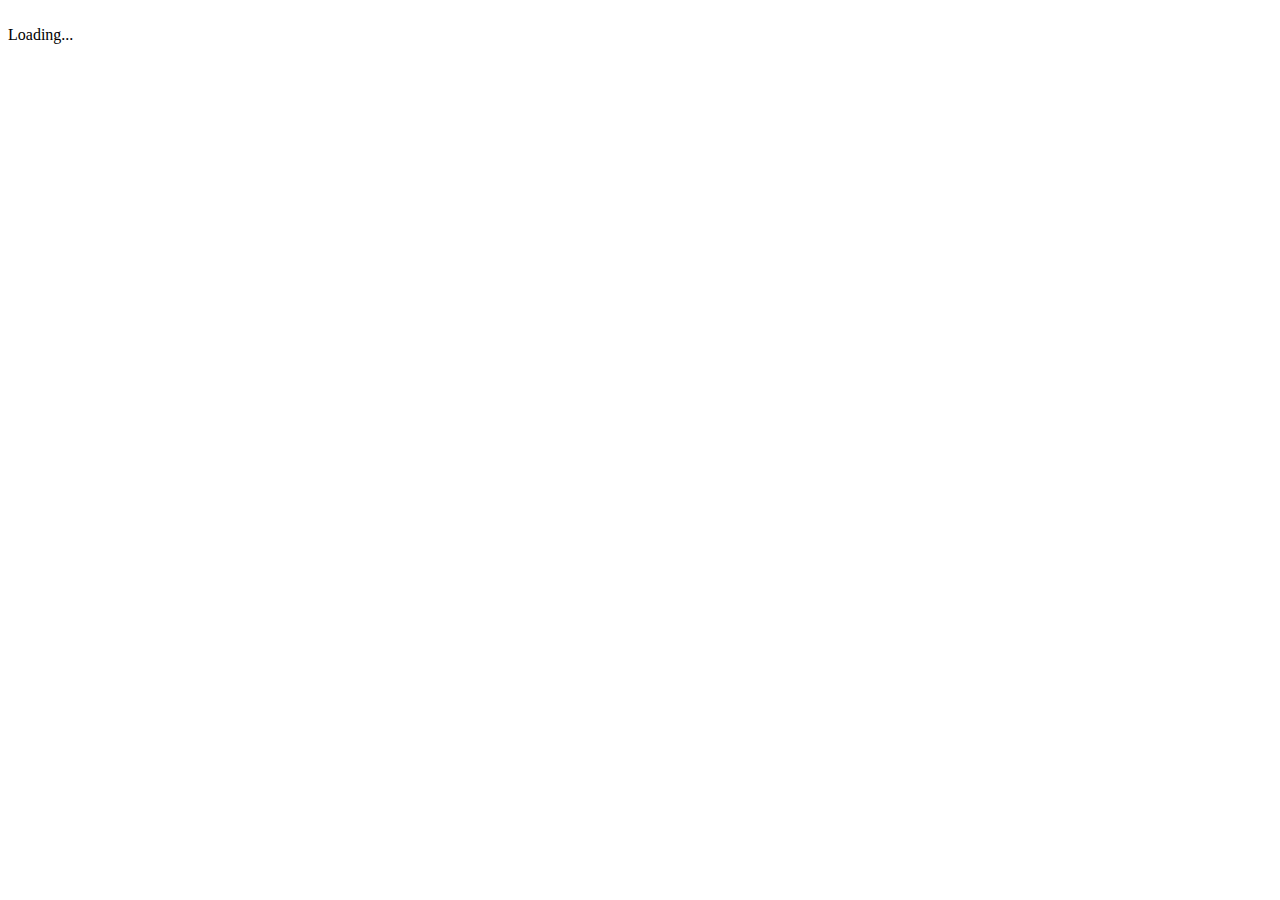
<file: index.html>
<!DOCTYPE html>
‎<html>
‎<head>
‎  <title>Loading...</title>
‎  <link rel="stylesheet" href="styles.css">
‎</head>
‎<body>
‎  <div class="loader">Loading...</div>
‎  <script src="script.js"></script>
‎</body>
‎</html>
</file>
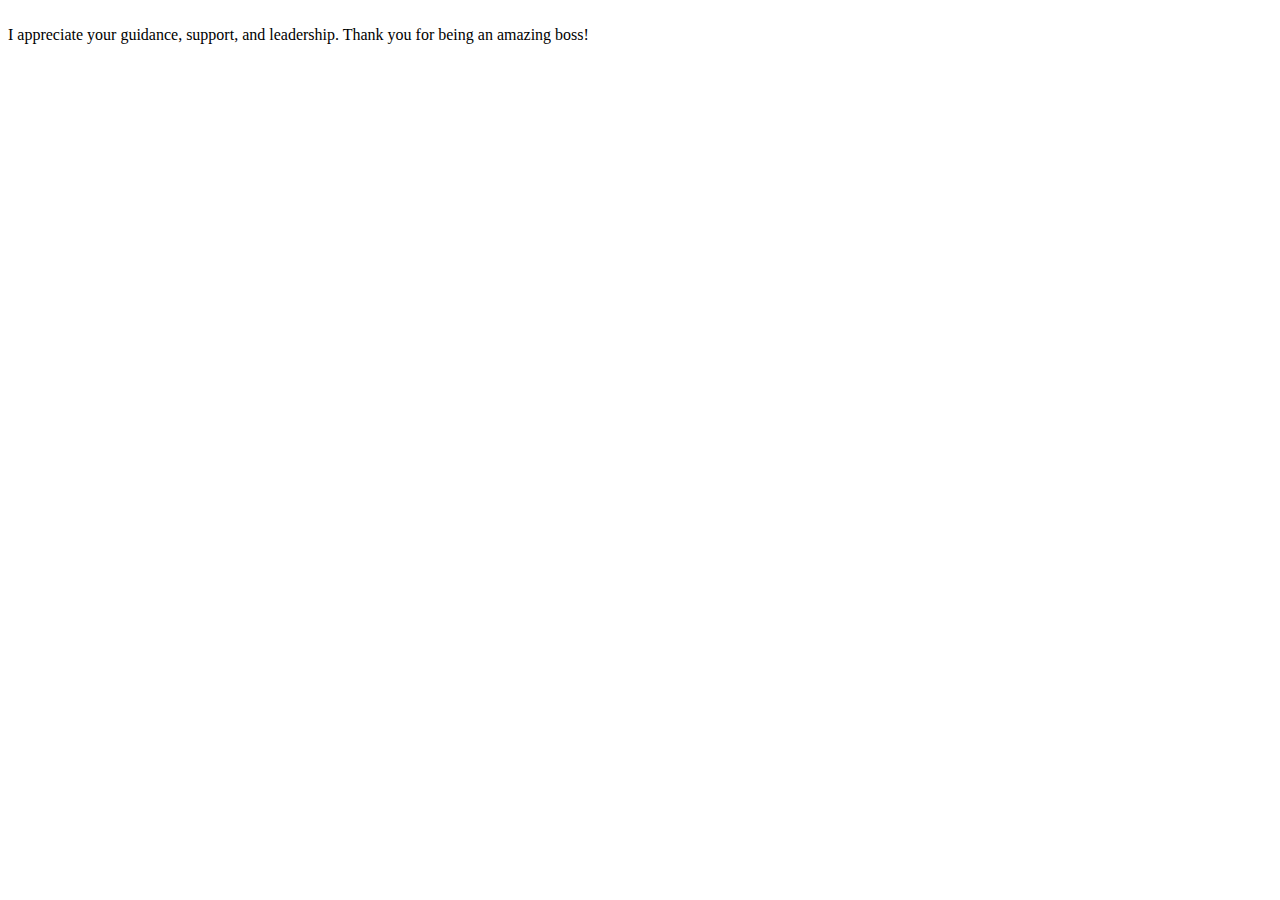
<file: appreciation.html>
<!DOCTYPE html>
‎<html>
‎<head>
‎  <title>Appreciation</title>
‎  <link rel="stylesheet" href="styles.css">
‎</head>
‎<body>
‎  <div class="message">I appreciate your guidance, support, and leadership. Thank you for being an amazing boss!</div>
‎  <script src="script.js"></script>
‎</body>
‎</html>
</file>
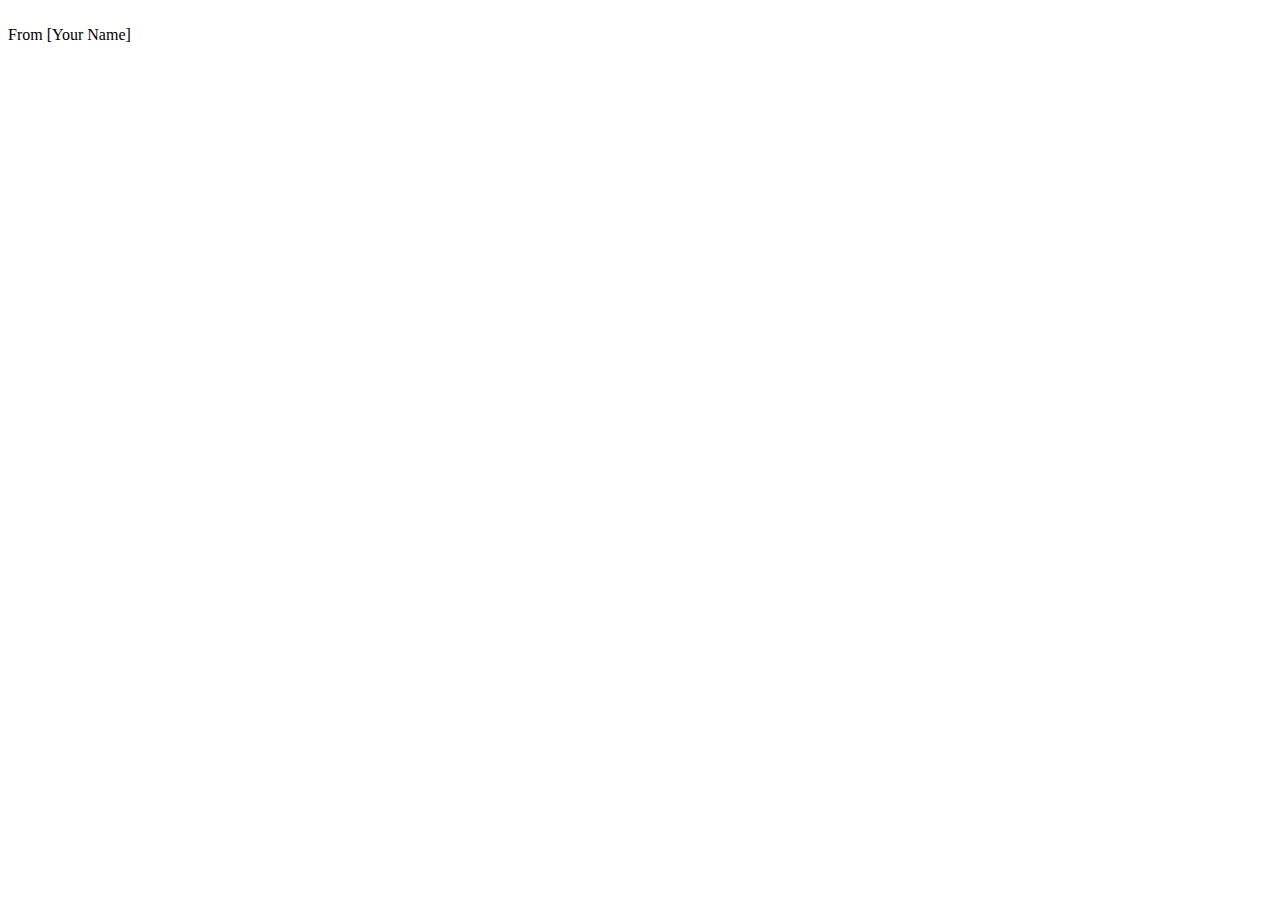
<file: message.html>
<!DOCTYPE html>
‎<html>
‎<head>
‎  <title>Message</title>
‎  <link rel="stylesheet" href="styles.css">
‎</head>
‎<body>
‎  <div class="message">From [Your Name]</div>
‎  <script src="script.js"></script>
‎</body>
‎</html>
</file>
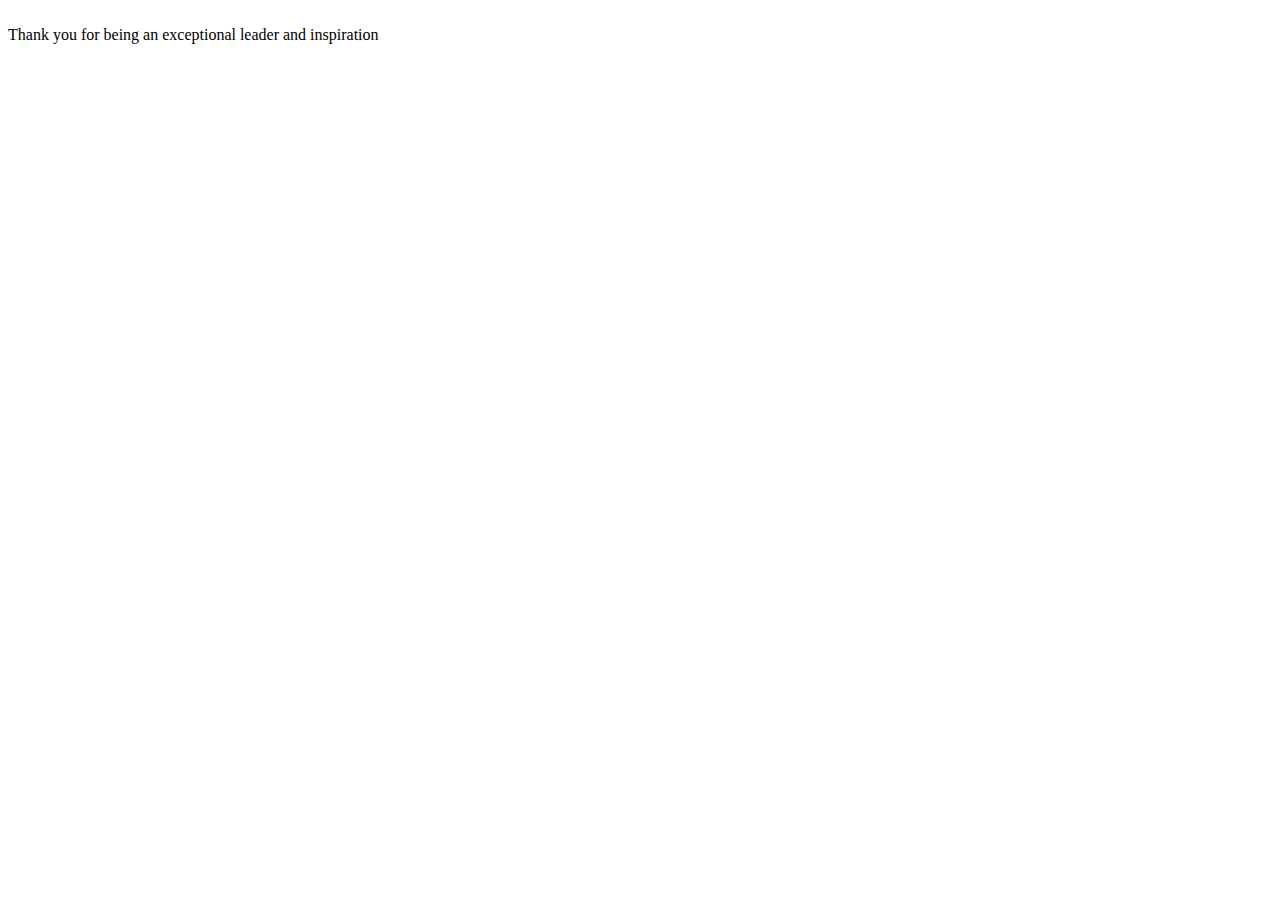
<file: thankyou.html>
<!DOCTYPE html>
‎<html>
‎<head>
‎  <title>Thank You</title>
‎  <link rel="stylesheet" href="styles.css">
‎</head>
‎<body>
‎  <div class="message">Thank you for being an exceptional leader and inspiration</div>
‎  <script src="script.js"></script>
‎</body>
‎</html>
</file>
<file: styles.css>
body {
‎  background-color: #ffffff;
‎  font-family: Arial, sans-serif;
‎}
‎
‎.loader {
‎  position: absolute;
‎  top: 50%;
‎  left: 50%;
‎  transform: translate(-50%, -50%);
‎  font-size: 24px;
‎  color: #333333;
‎}
‎
‎.message {
‎  position: absolute;
‎  top: 50%;
‎  left: 50%;
‎  transform: translate(-50%, -50%);
‎  font-size: 36px;
‎  color: #333333;
‎  text-align: center;
‎}
‎
‎.pics {
‎  display: flex;
‎  flex-wrap: wrap;
‎  justify-content: center;
‎}
‎
‎.pic {
‎  margin: 10px;
‎  width: 200px;
‎  height: 200px;
‎  background-size: cover;
‎  background-position: center;
‎  border-radius: 10px;
‎  box-shadow: 0 0 10px rgba(0, 0, 0, 0.1);
‎}
</file>
